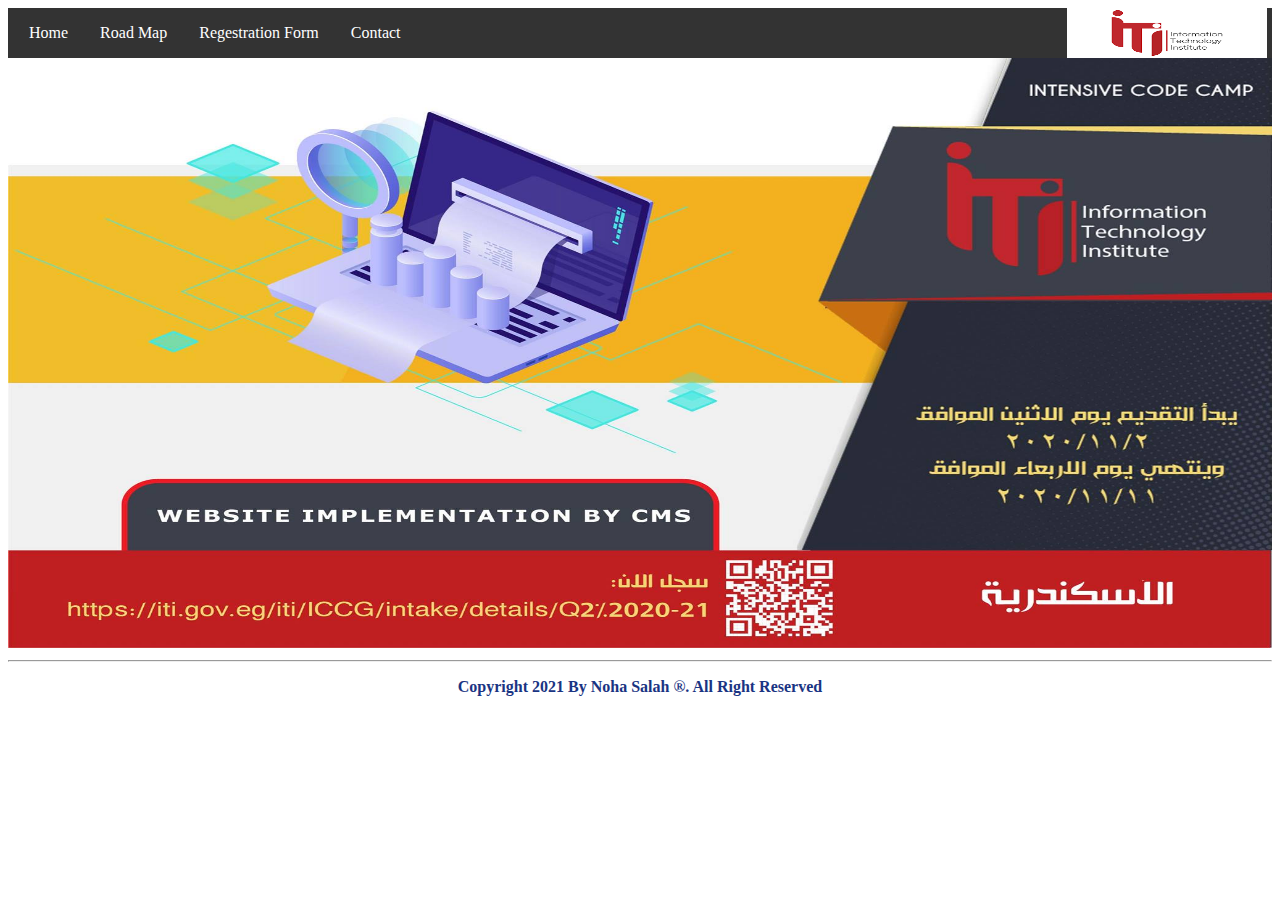
<file: index.html>
<!DOCTYPE html>
<html>
  <head>
    <title>index</title>
    <link rel="stylesheet" href="main.css" />
  </head>
  <body>
    <header>
      <nav class="header">
        <ul class="nav_links">
          <li><a href="index.html" target="_self">Home</a></li>
          <li><a href="main.html">Road Map</a></li>
          <li><a href="registration.html">Regestration Form</a></li>
          <li><a href="https://www.iti.gov.eg/">Contact</a></li>
        </ul>
        <img id="ITI" src="iti.png" alt="ITI" width="200" height="50" />
      </nav>
    </header>
    <img src="indexPage.jpg" width="100%" height="590" alt="Info" />
    <footer>
      <hr />
      <p style="text-align: center; color: rgb(26, 52, 131)">
        <strong>Copyright 2021 By Noha Salah &#174;. All Right Reserved</strong>
      </p>
    </footer>
  </body>
</html>
</file>
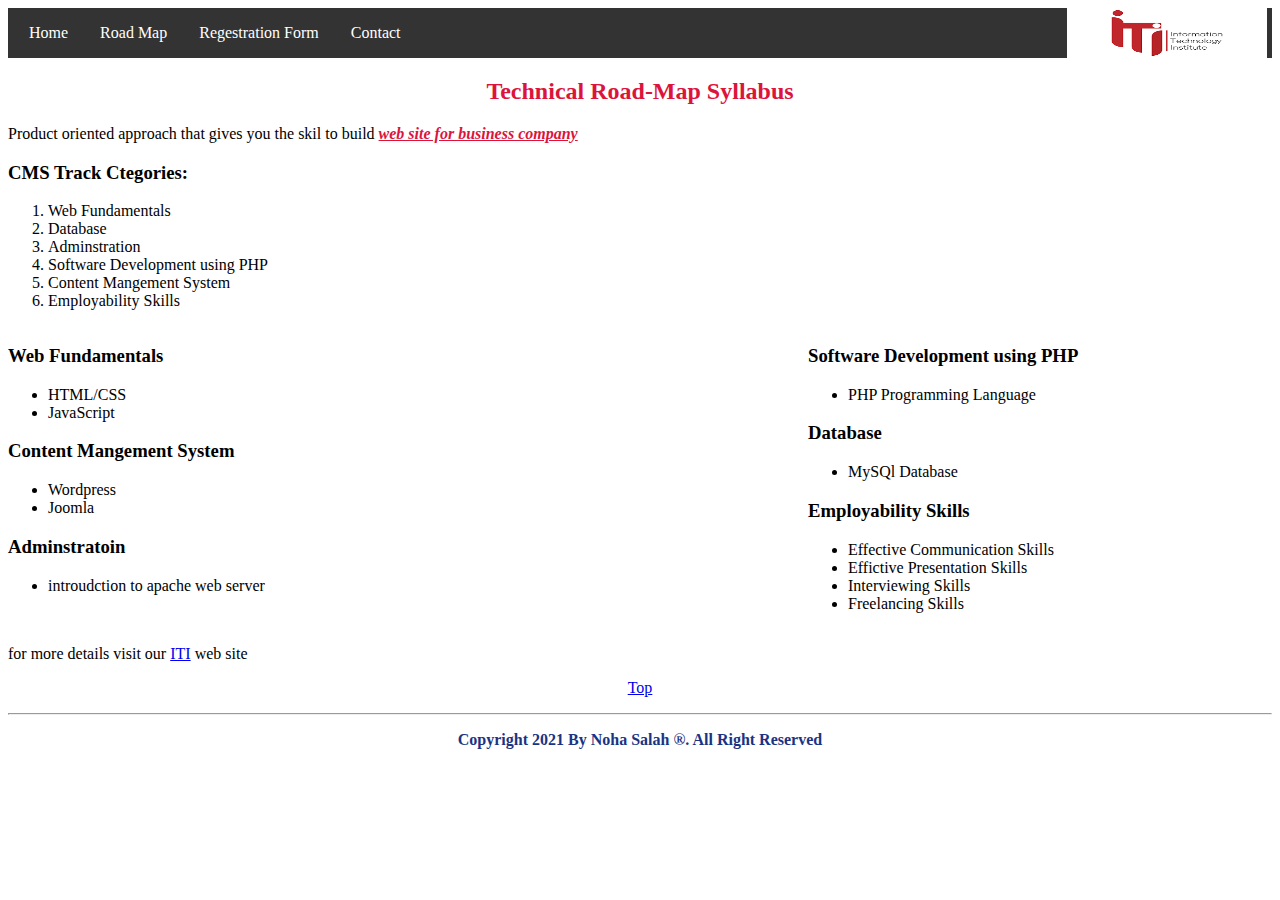
<file: main.html>
<!DOCTYPE html>
<html>
  <head>
    <title>Home</title>
    <link rel="stylesheet" href="main.css" />
  </head>
  <body>
    <header>
      <nav class="header">
        <ul class="nav_links">
          <li><a href="index.html" target="_self">Home</a></li>
          <li><a href="main.html">Road Map</a></li>
          <li><a href="registration.html">Regestration Form</a></li>
          <li><a href="https://www.iti.gov.eg/">Contact</a></li>
        </ul>
        <img id="ITI" src="iti.png" alt="ITI" width="200" height="50" />
      </nav>
    </header>

    <h2 style="text-align: center; color: crimson">
      Technical Road-Map Syllabus
    </h2>
    <p>
      Product oriented approach that gives you the skil to build
      <span style="color: crimson"
        ><strong
          ><u><i>web site for business company</i></u></strong
        ></span
      >
    </p>

    <h3>CMS Track Ctegories:</h3>
    <ol>
      <li>Web Fundamentals</li>
      <li>Database</li>
      <li>Adminstration</li>
      <li>Software Development using PHP</li>
      <li>Content Mangement System</li>
      <li>Employability Skills</li>
    </ol>
    <div class="container">
      <div class="1">
        <h3>Web Fundamentals</h3>
        <ul>
          <li>HTML/CSS</li>
          <li>JavaScript</li>
        </ul>
        <h3>Content Mangement System</h3>
        <ul>
          <li>Wordpress</li>
          <li>Joomla</li>
        </ul>

        <h3>Adminstratoin</h3>
        <ul>
          <li>introudction to apache web server</li>
        </ul>
      </div>
      <div class="2">
        <h3>Software Development using PHP</h3>
        <ul>
          <li>PHP Programming Language</li>
        </ul>
        <h3>Database</h3>
        <ul>
          <li>MySQl Database</li>
        </ul>
        <h3>Employability Skills</h3>
        <ul>
          <li>Effective Communication Skills</li>
          <li>Effictive Presentation Skills</li>
          <li>Interviewing Skills</li>
          <li>Freelancing Skills</li>
        </ul>
      </div>
    </div>
    <p>
      for more details visit our
      <a href="https://www.iti.gov.eg/" target="_self">ITI</a> web site
    </p>
    <p style="text-align: center"><a href="#ITI">Top</a></p>
    <footer>
      <hr />
      <p style="text-align: center; color: rgb(26, 52, 131)">
        <strong>Copyright 2021 By Noha Salah &#174;. All Right Reserved</strong>
      </p>
    </footer>
  </body>
</html>
</file>
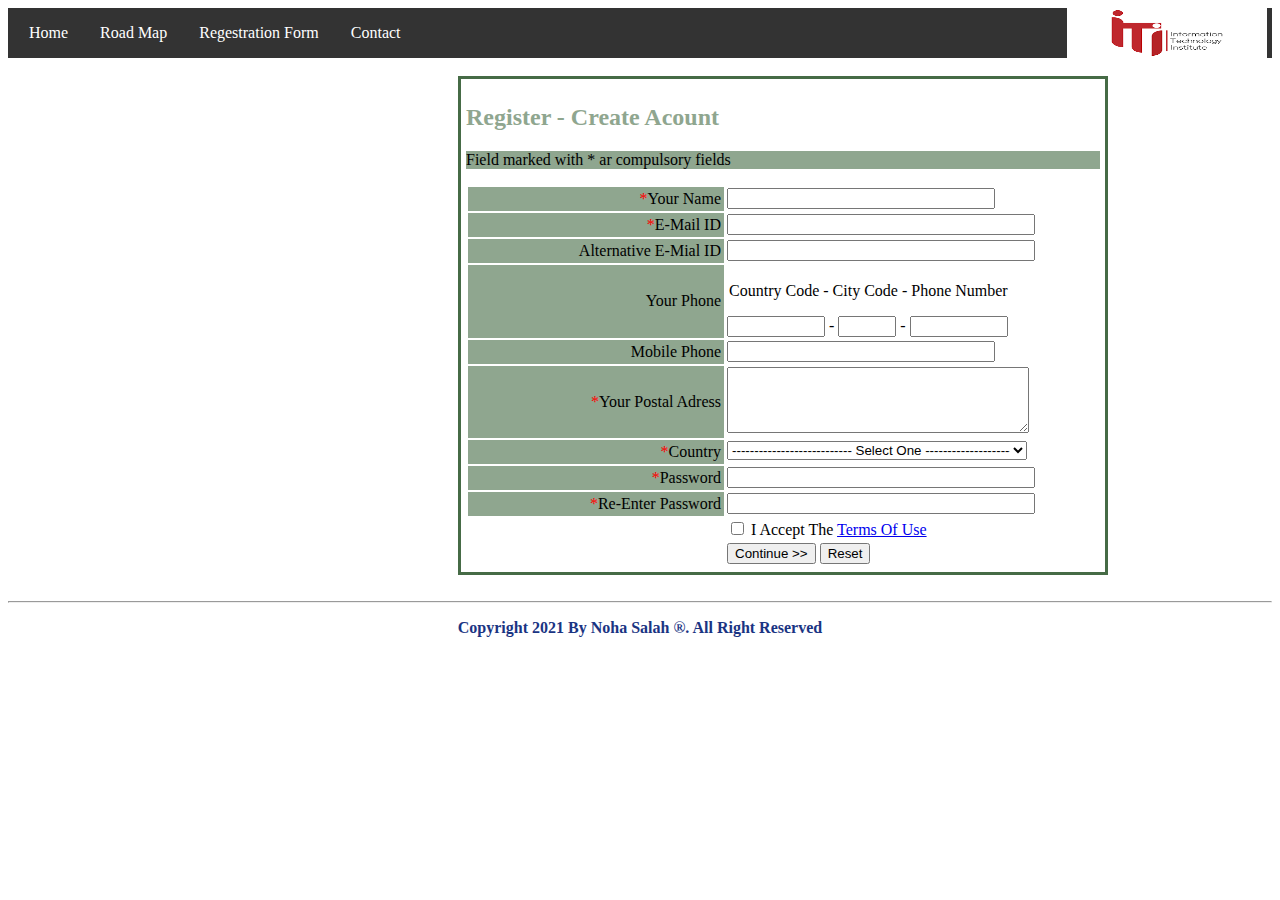
<file: registration.html>
<!DOCTYPE html>
<html lang="en">
  <head>
    <title>registration</title>
    <link rel="stylesheet" href="main.css" />
  </head>
  <body>
    <header>
      <nav class="header">
        <ul class="nav_links">
          <li><a href="index.html" target="_self">Home</a></li>
          <li><a href="main.html">Road Map</a></li>
          <li><a href="registration.html">Regestration Form</a></li>
          <li><a href="https://www.iti.gov.eg/">Contact</a></li>
        </ul>
        <img id="ITI" src="iti.png" alt="ITI" width="200" height="50" />
      </nav>
    </header>
    <br />
    <div class="container2">
      <div class="one"></div>
      <div class="two">
        <h2 style="color: rgb(143, 166, 143)">Register - Create Acount</h2>
        <p style="background-color: rgb(143, 166, 143)">
          Field marked with * ar compulsory fields
        </p>
        <form action="#" type="post">
          <table>
            <tr style="text-align: right">
              <td
                style="
                  width: 250px;
                  padding: 3px;
                  background-color: rgb(143, 166, 143);
                "
              >
                <span style="color: red">*</span>Your Name
              </td>
              <td>
                <input type="text" style="width: 260px; float: left" required />
              </td>
            </tr>
            <tr style="text-align: right">
              <td
                style="
                  width: 250px;
                  background-color: rgb(143, 166, 143);
                  padding: 3px;
                "
              >
                <span style="color: red">*</span>E-Mail ID
              </td>
              <td><input type="email" style="width: 300px" required /></td>
            </tr>
            <tr style="text-align: right">
              <td
                style="
                  width: 250px;
                  background-color: rgb(143, 166, 143);
                  padding: 3px;
                "
              >
                Alternative E-Mial ID
              </td>
              <td><input type="email" style="width: 300px" /></td>
            </tr>
            <tr style="text-align: right">
              <td
                style="
                  width: 250px;
                  background-color: rgb(143, 166, 143);
                  padding: 3px;
                "
              >
                Your Phone
              </td>
              <td style="float: left">
                <p>Country Code - City Code - Phone Number</p>
                <input type="text" style="width: 90px" />
                - <input type="text" style="width: 50px" /> -
                <input type="text" style="width: 90px" />
              </td>
            </tr>
            <tr style="text-align: right">
              <td
                style="
                  width: 250px;
                  background-color: rgb(143, 166, 143);
                  padding: 3px;
                "
              >
                Mobile Phone
              </td>
              <td><input type="text" style="width: 260px; float: left" /></td>
            </tr>
            <tr style="text-align: right">
              <td
                style="
                  width: 250px;
                  background-color: rgb(143, 166, 143);
                  padding: 3px;
                "
              >
                <span style="color: red">*</span>Your Postal Adress
              </td>
              <td style="float: left">
                <textarea rows="4" cols="35" required> </textarea>
              </td>
            </tr>
            <tr style="text-align: right">
              <td
                style="
                  width: 250px;
                  background-color: rgb(143, 166, 143);
                  padding: 3px;
                "
              >
                <span style="color: red">*</span>Country
              </td>
              <td style="float: left">
                <select style="width: 300px; text-align: center" required>
                  <option value="volvo" selected>
                    --------------------------- Select One ---------------------
                  </option>
                  <option value="Alexandria">Alexandria</option>
                  <option value="Cairo">Cairo</option>
                  <option value="Giza">Giza</option>
                </select>
              </td>
            </tr>
            <tr style="text-align: right">
              <td
                style="
                  width: 250px;
                  background-color: rgb(143, 166, 143);
                  padding: 3px;
                "
              >
                <span style="color: red">*</span>Password
              </td>
              <td><input type="password" style="width: 300px" required /></td>
            </tr>
            <tr style="text-align: right">
              <td
                style="
                  width: 250px;
                  background-color: rgb(143, 166, 143);
                  padding: 3px;
                "
              >
                <span style="color: red">*</span>Re-Enter Password
              </td>
              <td><input type="password" style="width: 300px" required /></td>
            </tr>
            <tr>
              <td></td>
              <td>
                <input type="checkbox" id="terms" />
                <label for="terms">
                  I Accept The <a href="#">Terms Of Use</a></label
                ><br />
              </td>
            </tr>
            <tr>
              <td></td>
              <td>
                <button type="submit">Continue >></button>
                <button type="reset">Reset</button>
              </td>
            </tr>
          </table>
        </form>
      </div>
    </div>
    <br />
    <footer>
      <hr />
      <p style="text-align: center; color: rgb(26, 52, 131)">
        <strong>Copyright 2021 By Noha Salah &#174;. All Right Reserved</strong>
      </p>
    </footer>
  </body>
</html>
</file>
<file: main.css>
.header {
  display: flex;
  justify-content: space-between;
  align-items: center;
  padding: 5px;
  background-color: #333;
  height: 40px;
}

.nav_links {
  list-style-type: none;
  margin: 0;
  padding: 0;
  overflow: hidden;
}

.nav_links li {
  float: left;
}

.nav_links li a {
  display: block;
  color: white;
  text-align: center;
  padding: 14px 16px;
  text-decoration: none;
}

.nav_links li a:hover {
  background-color: rgb(156, 52, 52);
}
/* end of nav style */

/* div {
  text-align: center;
  color: white;
  display: flex;
  align-items: center;
  justify-content: center;
  height: 500px;
  width: 30%;
}

 .one {
  background-color: limegreen;
  float: left;
}
.two {
  background-color: orange;
  float: left;
}
.three {
  background-color: hotpink;
  float: left;
}  */

.container {
  display: grid;
  grid-template-columns: 300px 300px;
  grid-gap: 500px;
}
/* start of registraion form style */
.container2 {
  display: grid;
  grid-template-columns: 450px 650px;
}
.two {
  border: solid rgb(70, 107, 70);
  padding: 5px;
}
</file>
